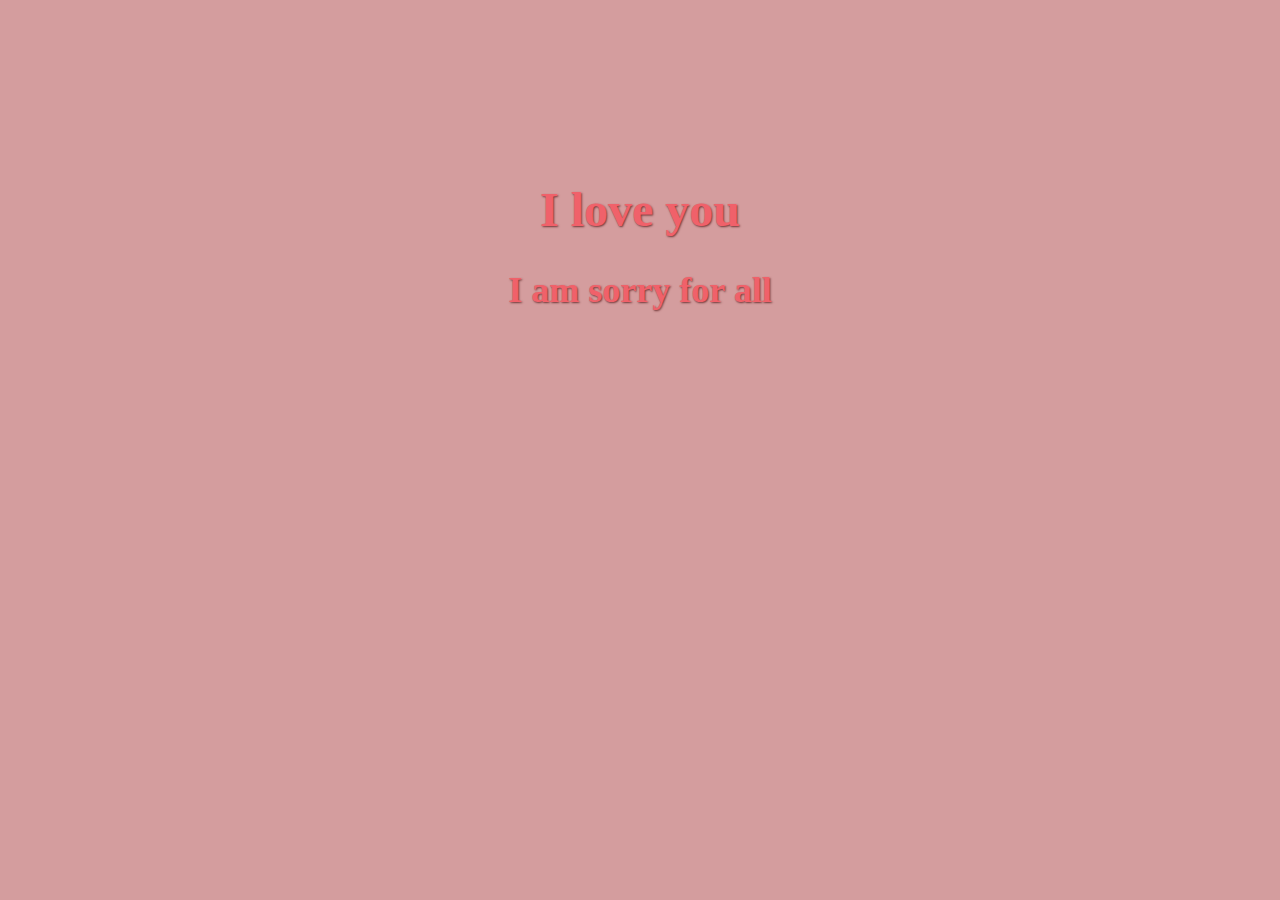
<file: phone.html>
<!doctype html>
<html>
<head>
<meta charset="utf-8">
<link rel="stylesheet" type="text/css" href="phone.css">
<title>Untitled Document</title>

<!--The following script tag downloads a font from the Adobe Edge Web Fonts server for use within the web page. We recommend that you do not modify it.--><script>var __adobewebfontsappname__="dreamweaver"</script><script src="http://use.edgefonts.net/comfortaa:n3:default.js" type="text/javascript"></script>
</head>

<body>

<h1>I love you</h1>
<h2>I am sorry for all</h2>

</body>
</html>
</file>
<file: phone.css>
@charset "utf-8";
/* CSS Document */

body {
	background-color: rgba(212,157,158,1.00);
	text-align: center;
	vertical-align: central;
	display: block;
	position: relative;
	top: 150px;
	font-family: comfortaa;
	font-style: normal;
	font-weight: 300;
	color: rgba(240,97,106,1.00);
	font-size: x-large;
	text-shadow: 1px 1px 2px rgba(114,54,55,1.00);
}
</file>
